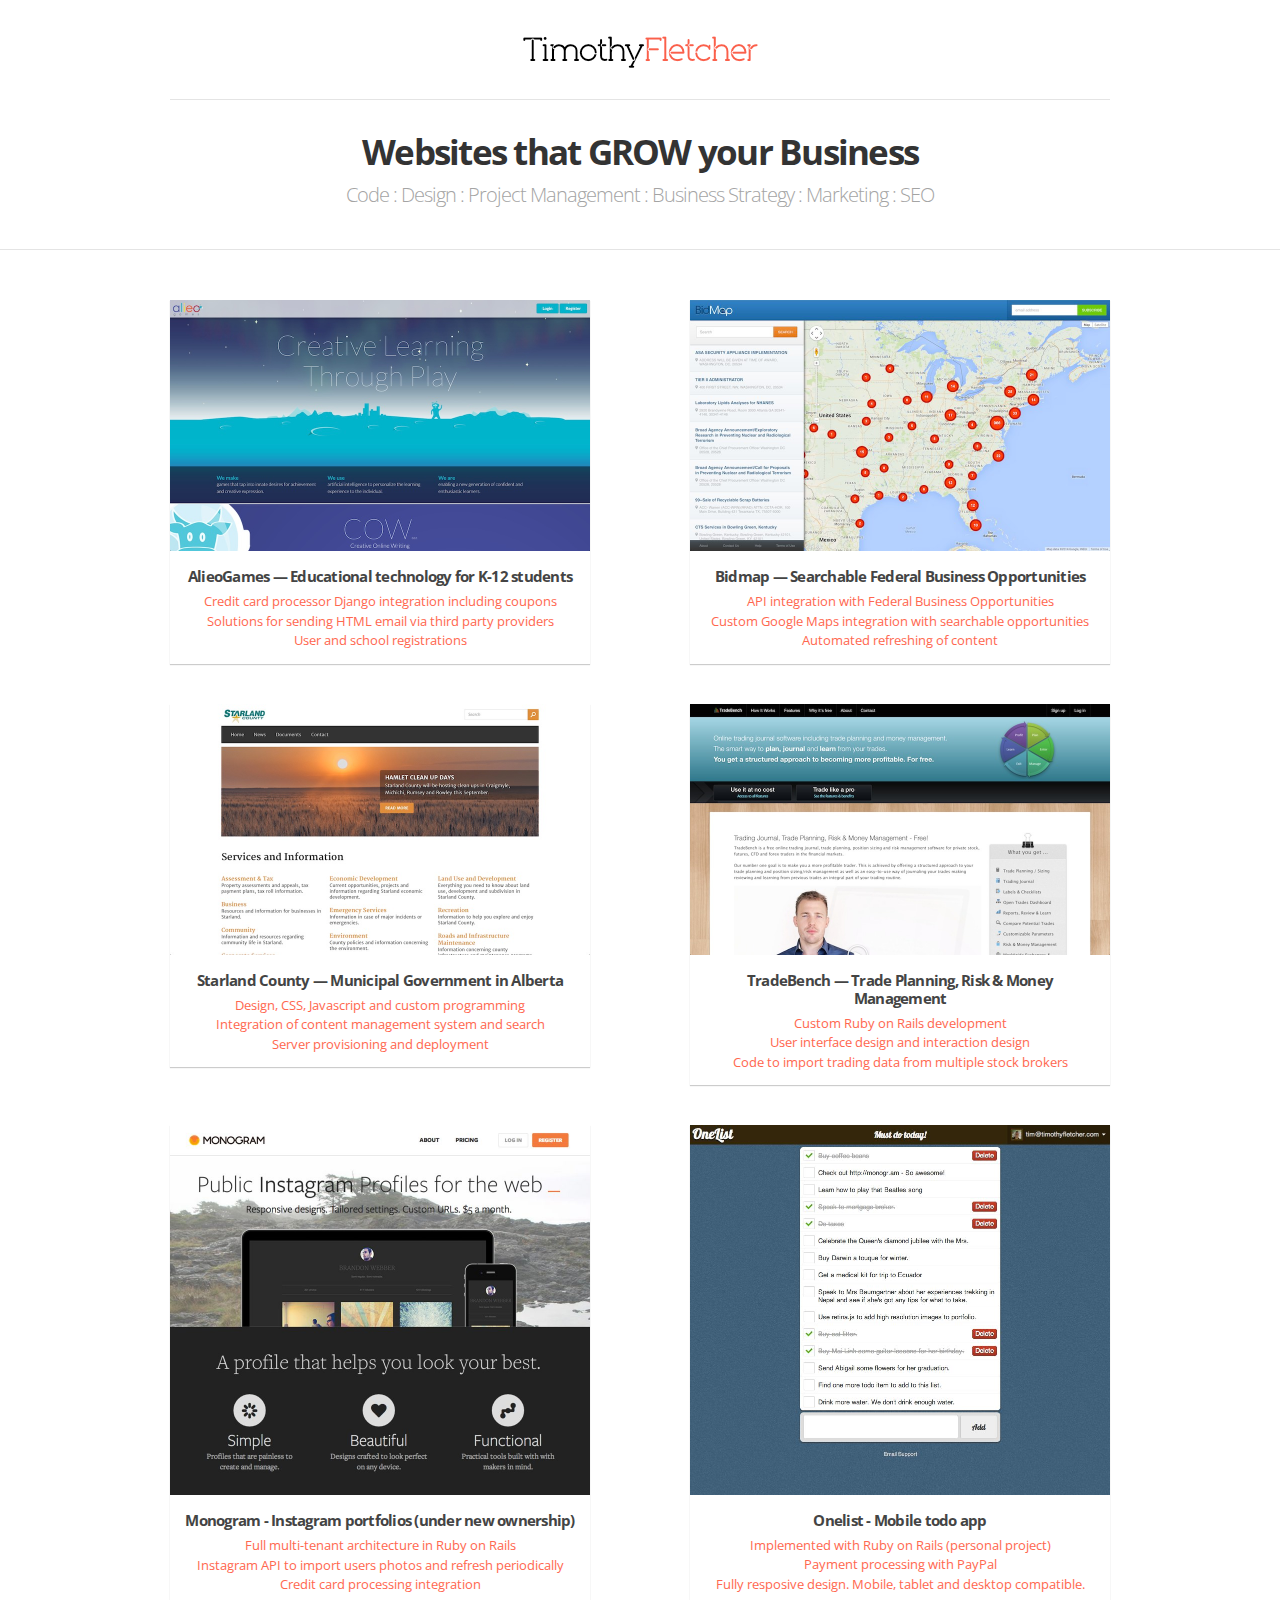
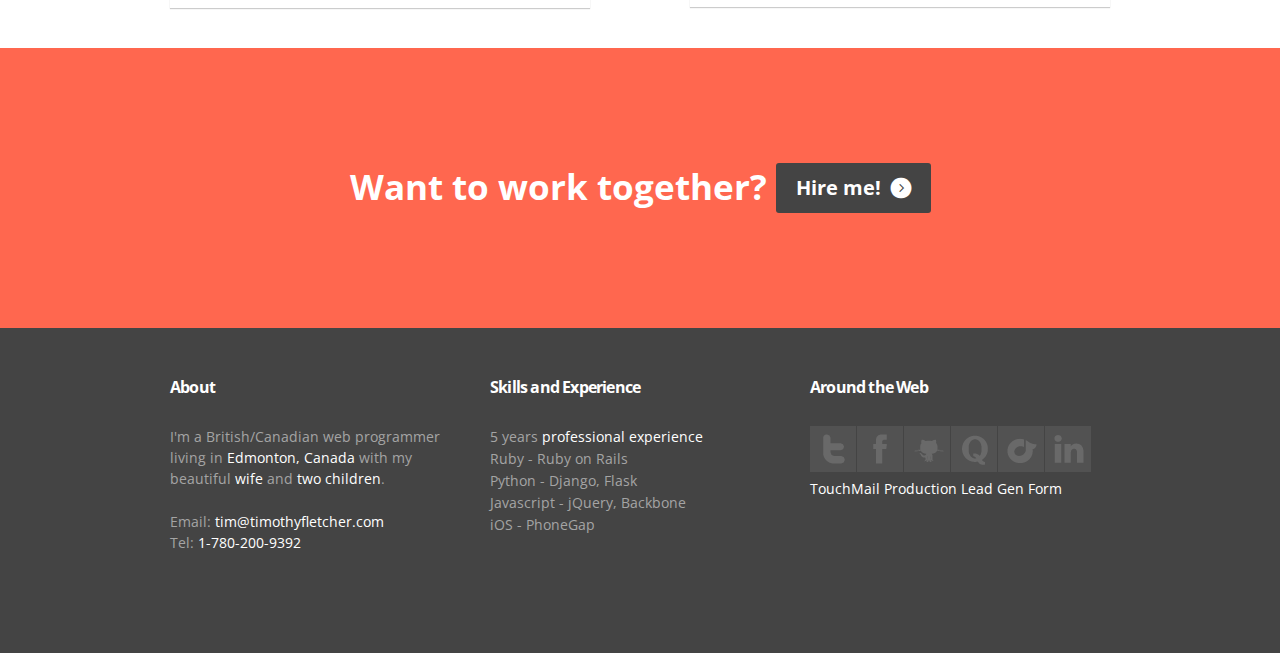
<file: index.html>
<!DOCTYPE html>
<html>
  <head>
    <title>Tim Fletcher: Freelance web developer and designer in Edmonton, Canada</title>
    <meta charset="utf-8" />
    <meta name="viewport" content="width=device-width, initial-scale=1, maximum-scale=1" />
    <link rel="stylesheet" href="css/grid.css" />
    <link rel="stylesheet" href="css/styles.css" />
    <link rel="stylesheet" href="css/shortcodes.css" />
    <!--[if lt IE 9]>
      <script src="//html5shiv.googlecode.com/svn/trunk/html5.js"></script>
    <![endif]-->
    <link
      href="https://fonts.googleapis.com/css?family=Open+Sans:700"
      rel="stylesheet"
      type="text/css"
    />
  </head>
  <body>
    <header id="header" class="container clearfix">
      <div class="head-logo"><a href="index.html" class="logo"></a></div>

      <!--  <nav class="main-nav">
    <ul>
      <li><a href="index.html" class="active">Portfolio</a></li>
      <li><a href="blog.html">About</a></li>
      <li><a href="contact.html">Contact</a></li>
    </ul>
    </nav> -->
    </header>

    <header id="page-header" class="clearfix">
      <h1 class="page-title">Websites that GROW your Business</h1>
      <h3 class="sub-title">
        Code : Design : Project Management : Business Strategy : Marketing : SEO
      </h3>
    </header>

    <section id="main" class="container clearfix">
      <section class="portfolio two-col clearfix">
        <article class="clearfix">
          <a href="#" onclick="event.preventDefault();">
            <img src="media/portfolio-alieogames.jpg" alt="AlieoGames Website" class="image" />
            <h6 class="title">AlieoGames &mdash; Educational technology for K-12 students</h6>
            <ul class="areas">
              <li>Credit card processor Django integration including coupons</li>
              <li>Solutions for sending HTML email via third party providers</li>
              <li>User and school registrations</li>
            </ul>
          </a>
        </article>
        <article class="clearfix">
          <a href="#" onclick="event.preventDefault();">
            <img src="media/portfolio-bidmap.jpg" alt="Bidmap website" class="image" />
            <h6 class="title">Bidmap &mdash; Searchable Federal Business Opportunities</h6>
            <ul class="areas">
              <li>API integration with Federal Business Opportunities</li>
              <li>Custom Google Maps integration with searchable opportunities</li>
              <li>Automated refreshing of content</li>
            </ul>
          </a>
        </article>
      </section>

      <section class="portfolio two-col clearfix">
        <article class="clearfix">
          <a href="http://www.starlandcounty.com">
            <img src="media/portfolio-starland.jpg" alt="Starland County Website" class="image" />
            <h6 class="title">Starland County &mdash; Municipal Government in Alberta</h6>
            <ul class="areas">
              <li>Design, CSS, Javascript and custom programming</li>
              <li>Integration of content management system and search</li>
              <li>Server provisioning and deployment</li>
            </ul>
          </a>
        </article>
        <article class="clearfix">
          <a href="https://www.tradebench.com">
            <img src="media/portfolio-tradebench.jpg" alt="TradeBench Website" class="image" />
            <h6 class="title">TradeBench &mdash; Trade Planning, Risk &amp; Money Management</h6>
            <ul class="areas">
              <li>Custom Ruby on Rails development</li>
              <li>User interface design and interaction design</li>
              <li>Code to import trading data from multiple stock brokers</li>
            </ul>
          </a>
        </article>
      </section>

      <section class="portfolio two-col clearfix">
        <article class="clearfix">
          <a href="#" onclick="event.preventDefault();">
            <img src="media/portfolio-monogram.jpg" alt="Monogram website" class="image" />
            <h6 class="title">Monogram - Instagram portfolios (under new ownership)</h6>
            <ul class="areas">
              <li>Full multi-tenant architecture in Ruby on Rails</li>
              <li>Instagram API to import users photos and refresh periodically</li>
              <li>Credit card processing integration</li>
            </ul>
          </a>
        </article>
        <article class="clearfix">
          <a href="http://onelistapp.herokuapp.com">
            <img src="media/portfolio-onelist.jpg" alt="Onelist app website" class="image" />
            <h6 class="title">Onelist - Mobile todo app</h6>
            <ul class="areas">
              <li>Implemented with Ruby on Rails (personal project)</li>
              <li>Payment processing with PayPal</li>
              <li>Fully resposive design. Mobile, tablet and desktop compatible.</li>
            </ul>
          </a>
        </article>
      </section>
    </section>

    <section id="contact-callout" class="clearfix">
      <div class="container">
        Want to work together?
        <script type="text/javascript">
          //<![CDATA[
          <!--
          var x="function f(x){var i,o=\"\",l=x.length;for(i=0;i<l;i+=2) {if(i+1<l)o+=" +
          "x.charAt(i+1);try{o+=x.charAt(i);}catch(e){}}return o;}f(\"ufcnitnof x({)av" +
          " r,i=o\\\"\\\"o,=l.xelgnhtl,o=;lhwli(e.xhcraoCedtAl(1/)3=!44{)rt{y+xx=l;=+;" +
          "lc}tahce({)}}of(r=i-l;1>i0=i;--{)+ox=c.ahAr(t)i};erutnro s.buts(r,0lo;)f}\\" +
          "\"(2),7\\\"\\\\7k17\\\\\\\\du%n26\\\\0;\\\\24\\\\0y\\\\j'bx,'Z`TL5t00\\\\\\" +
          "\\30\\\\0e\\\\_L\\\\Q\\\\\\\\F\\\\36\\\\0\\\\\\\\\\\\\\\\^\\\\FS16\\\\0H\\\\"+
          "H@@XnK\\\\\\\\WBTENP2Frp77\\\\1r\\\\u:vtf{}4e}zd/l6Pzyki%e_&noPc17\\\\01\\\\"+
          "03\\\\\\\\23\\\\01\\\\03\\\\\\\\\\\\r5\\\\03\\\\\\\\33\\\\00\\\\02\\\\\\\\1" +
          "4\\\\04\\\\03\\\\\\\\07\\\\05\\\\03\\\\\\\\34\\\\01\\\\03\\\\\\\\33\\\\0.\\" +
          "\\00\\\\05\\\\00\\\\\\\\37\\\\0P\\\\06\\\\04\\\\03\\\\\\\\13\\\\07\\\\01\\\\"+
          "\\\\04\\\\0t\\\\\\\\\\\\>A\\\\\\\\\\\\\\\\06\\\\0:\\\\5,:|{f9p0:: & ;~( >!&" +
          ")\\\\,(\\\"}fo;n uret}r);+)y+^(i)t(eAodrCha.c(xdeCoarChomfrg.intr=So+7;12%=" +
          ";y=2y*))+y72>((iif){++;i<l;i=0(ior;fthnglex.l=\\\\,\\\\\\\"=\\\",o iar{vy)x" +
          ",f(n ioctun\\\"f)\")"                                                        ;
          while(x=eval(x));
          //-->
          //]]>
        </script>
      </div>
    </section>

    <footer id="footer" class="clearfix">
      <div class="container">
        <div class="widget one-third clearfix">
          <h4 class="widget-title">About</h4>
          <p>
            I'm a British/Canadian web programmer living in
            <a href="https://maps.google.com/maps/?q=53.544,-113.490&ll=53.544,-113.490&z=5"
              >Edmonton, Canada</a
            >
            with my beautiful
            <a href="http://mlhuynh.wordpress.com">wife</a>
            and
            <a href="http://darwinandsierra.com/">two children</a>.
          </p>
          <br />
          <p>
            Email:
            <script type="text/javascript">
              //<![CDATA[
              <!--
              var x="function f(x){var i,o=\"\",l=x.length;for(i=l-1;i>=0;i--) {try{o+=x.c" +
              "harAt(i);}catch(e){}}return o;}f(\")\\\"function f(x,y){var i,o=\\\"\\\\\\\""+
              "\\\\,l=x.length;for(i=0;i<l;i++){y%=127;o+=String.fromCharCode(x.charCodeAt" +
              "(i)^(y++));}return o;}f(\\\"\\\\\\\\\\\\177s~krEOV\\\\\\\\rSWOSMED\\\\\\\\0" +
              "03\\\\\\\\016\\\\\\\\021O\\\\\\\\017XCWU\\\\\\\\ti\\\\\\\\024ZYPVOS\\\\\\\\" +
              "007JV-\\\\\\\\0016*)*2/1/&.8.&*\\\\\\\\\\\"\\\\\\\\\\\\1771<9\\\\\\\\tti,07" +
              "\\\\\\\\033(430\\\\\\\\024\\\\\\\\t\\\\\\\\033\\\\\\\\005\\\\\\\\010\\\\\\\\"+
              "000\\\\\\\\022\\\\\\\\004\\\\\\\\000\\\\\\\\014\\\\\\\\030E\\\\\\\\017\\\\\\"+
              "\\002\\\\\\\\003S_\\\\\\\\020LQ]NFL\\\"\\\\,27)\\\"(f};)lo,0(rtsbus.o nrute" +
              "r};)i(tArahc.x=+o{)--i;0=>i;1-l=i(rof}}{)e(hctac};l=+l;x=+x{yrt{)84=!)31/l(" +
              "tAedoCrahc.x(elihw;lo=l,htgnel.x=lo,\\\"\\\"=o,i rav{)x(f noitcnuf\")"       ;
              while(x=eval(x));
              //-->
              //]]>
            </script>
          </p>
          <p>Tel: <a href="tel:1-780-200-9392">1-780-200-9392</a></p>
        </div>

        <div class="widget one-third clearfix">
          <h4 class="widget-title">Skills and Experience</h4>
          <ul>
            <li>5 years <a href="http://liftinteractive.com">professional experience</a></li>
            <li>Ruby - Ruby on Rails</li>
            <li>Python - Django, Flask</li>
            <li>Javascript - jQuery, Backbone</li>
            <li>iOS - PhoneGap</li>
          </ul>
        </div>

        <div class="widget one-third last clearfix">
          <h4 class="widget-title">Around the Web</h4>
          <ul class="social-icons dark">
            <li class="twitter"><a href="https://twitter.com/timfletcher"></a></li>
            <li class="facebook"><a href="http://www.facebook.com/timfletcher"></a></li>
            <li class="github"><a href="https://github.com/timfletcher"></a></li>
            <li class="quora"><a href="http://www.quora.com/Tim-Fletcher"></a></li>
            <li class="rdio"><a href="http://www.rdio.com/people/TimFletcher/"></a></li>
            <li class="linkedin"><a href="http://www.linkedin.com/in/timothyafletcher"></a></li>
          </ul>
        </div>
        <a href="/touchmail.html">TouchMail Production Lead Gen Form</a>
      </div>
    </footer>

    <script>
      (function(i, s, o, g, r, a, m) {
        i['GoogleAnalyticsObject'] = r;
        (i[r] =
          i[r] ||
          function() {
            (i[r].q = i[r].q || []).push(arguments);
          }),
          (i[r].l = 1 * new Date());
        (a = s.createElement(o)), (m = s.getElementsByTagName(o)[0]);
        a.async = 1;
        a.src = g;
        m.parentNode.insertBefore(a, m);
      })(window, document, 'script', '//www.google-analytics.com/analytics.js', 'ga');

      ga('create', 'UA-4190241-2', 'auto');
      ga('send', 'pageview');
    </script>
  </body>
</html>
</file>
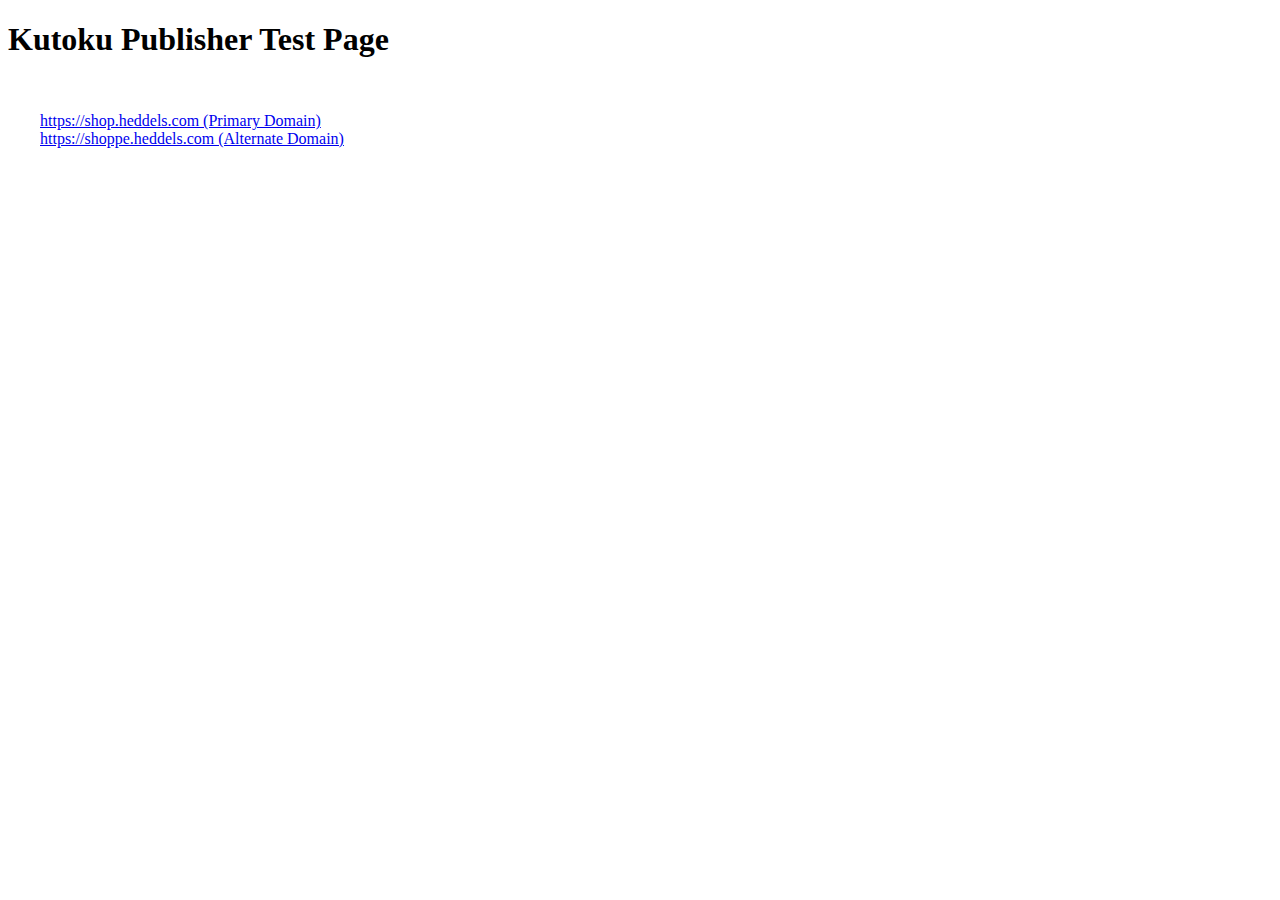
<file: kutoku.html>
<!DOCTYPE html>
<html>
  <head>
    <title>Kutoku Publisher Test Page</title>
    <style type="text/css" media="all">
      .test-links {
        padding: 2em;
      }
      .test-links a {
        display: block;
      }
    </style>
  </head>

  <body>
    <h1>Kutoku Publisher Test Page</h1>
    <div class="test-links">
      <a href="https://shop.heddels.com/">https://shop.heddels.com (Primary Domain)</a>
      <a href="https://shoppe.heddels.com/">https://shoppe.heddels.com (Alternate Domain)</a>
    </div>

    <!-- Kutoku Autolinker -->
    <script
      src="https://staging-kutoku.timothyfletcher.com/autolink.js"
      data-pid="PnEsR0"
      id="kutoku"
    ></script>
    <!-- Kutoku Autolinker -->
  </body>
</html>
</file>
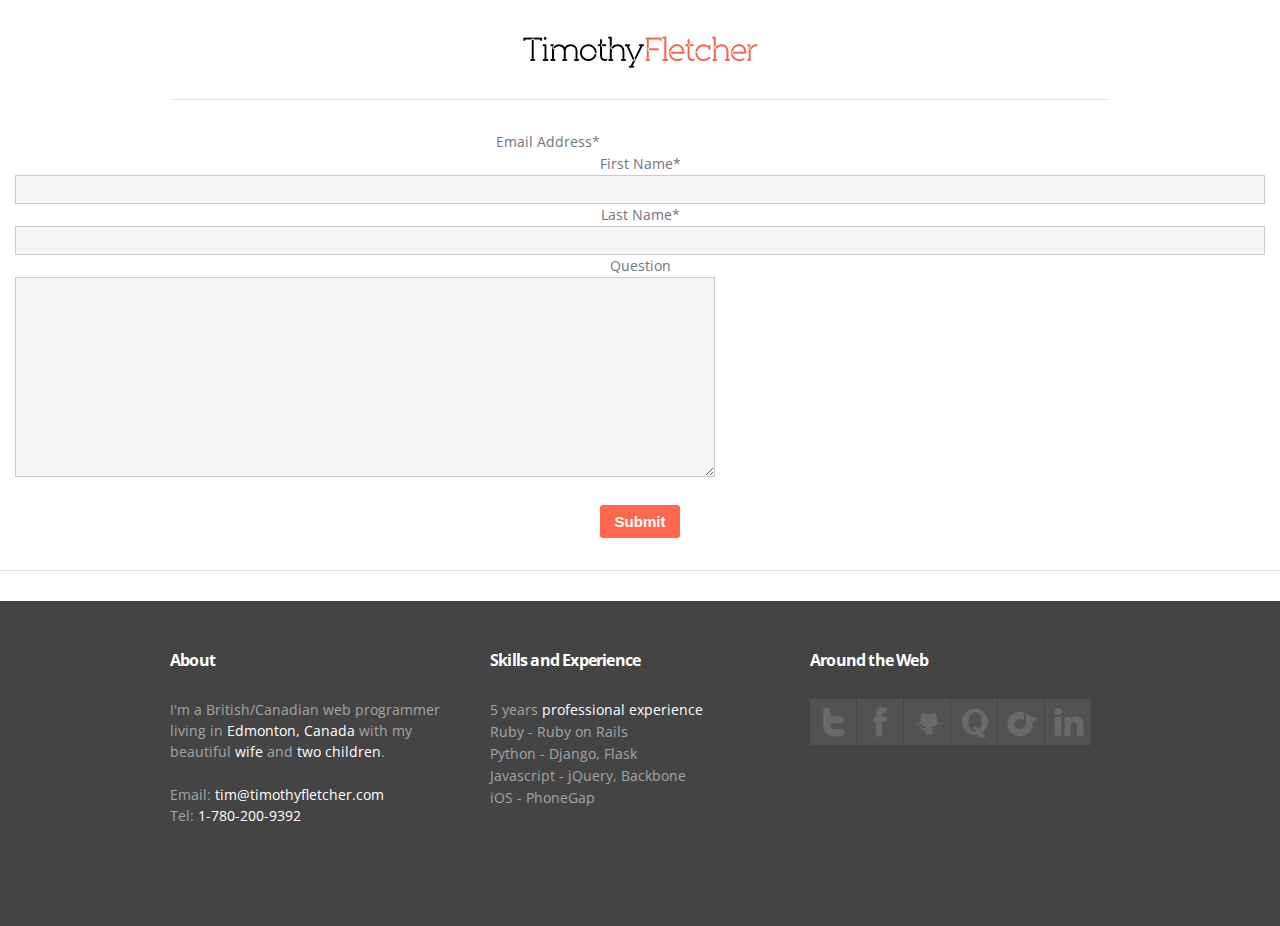
<file: tm-staging-lead-gen.html>
<!DOCTYPE html>
<html>
<head>
  <title>Tim Fletcher: Freelance web developer and designer in Edmonton, Canada</title>
  <meta charset="utf-8">
  <meta name="viewport" content="width=device-width, initial-scale=1, maximum-scale=1">
  <link rel="stylesheet" href="css/grid.css">
  <link rel="stylesheet" href="css/styles.css">
  <link rel="stylesheet" href="css/shortcodes.css">
  <!--[if lt IE 9]>
      <script src="//html5shiv.googlecode.com/svn/trunk/html5.js"></script>
  <![endif]-->
  <link href='https://fonts.googleapis.com/css?family=Open+Sans:700' rel='stylesheet' type='text/css'>

  <!-- LinkMetrics tracking snippet -->
  <script type="text/javascript">
    (function(w, d) {
    var loader = function() {
      var s = d.createElement('script'),
          t = d.getElementsByTagName('script')[0];
      s.src = '//cdn.linkmetrics.io/lm.js'; s.async = true; s.type = 'text/javascript';
      t.parentNode.insertBefore(s, t);
    };
    w.attachEvent ? w.attachEvent('onload', loader) : w.addEventListener('load', loader, false);
  })(window, document);
  </script>

</head>
<body>

<header id="header" class="container clearfix">

  <div class="head-logo"><a href="index.html" class="logo"></a></div>

<!--  <nav class="main-nav">
    <ul>
      <li><a href="index.html" class="active">Portfolio</a></li>
      <li><a href="blog.html">About</a></li>
      <li><a href="contact.html">Contact</a></li>
    </ul>
    </nav> -->

</header>


<header id="page-header" class="clearfix">

  <!-- Begin TouchMail Signup Form -->
  <form action="https://staging.touchmail.io/api/v1/forms/HgywnhKKC5fTGYSMP" method="post" target="_blank" id="tm-lead-gen-embed">
    <link href="//touchmail.s3.amazonaws.com/css/lead-gen-form.css" rel="stylesheet" type="text/css">
    <style type="text/css">
      // Add your own form style overrides in your site stylesheet or in this style block.
      // We recommend moving this block and the preceding CSS link to the HEAD of your HTML file.
    </style>
    <div class="tm-field">
      <label for="email">Email Address<span class="required">*</span></label>
      <input type="email" value="" name="email" required />
    </div>
    <div class="tm-field">
      <label for="firstName">First Name<span class="required">*</span></label>
      <input type="text" value="" name="firstName" required />
    </div>
    <div class="tm-field">
      <label for="lastName">Last Name<span class="required">*</span></label>
      <input type="text" value="" name="lastName" required />
    </div>
    <div class="tm-field">
      <label for="notes">Question</label>
      <textarea name="notes"></textarea>
    </p>
    <div class="tm-form-clear">
      <input type="submit" value="Submit" name="submit" class="button" id="tm-embedded-submit">
    </div>
  </form>
  <!-- End TouchMail Signup Form -->

</header>



<footer id="footer" class="clearfix">
  <div class="container">

    <div class="widget one-third clearfix">
      <h4 class="widget-title">About</h4>
      <p>
        I'm a British/Canadian web programmer living in
        <a href="https://maps.google.com/maps/?q=53.544,-113.490&ll=53.544,-113.490&z=5">Edmonton, Canada</a>
        with my beautiful
        <a href="http://mlhuynh.wordpress.com">wife</a>
        and
        <a href="http://darwinandsierra.com/">two children</a>.</p>
      <br/>
      <p>
        Email:
        <script type="text/javascript">
        //<![CDATA[
        <!--
        var x="function f(x){var i,o=\"\",l=x.length;for(i=l-1;i>=0;i--) {try{o+=x.c" +
        "harAt(i);}catch(e){}}return o;}f(\")\\\"function f(x,y){var i,o=\\\"\\\\\\\""+
        "\\\\,l=x.length;for(i=0;i<l;i++){y%=127;o+=String.fromCharCode(x.charCodeAt" +
        "(i)^(y++));}return o;}f(\\\"\\\\\\\\\\\\177s~krEOV\\\\\\\\rSWOSMED\\\\\\\\0" +
        "03\\\\\\\\016\\\\\\\\021O\\\\\\\\017XCWU\\\\\\\\ti\\\\\\\\024ZYPVOS\\\\\\\\" +
        "007JV-\\\\\\\\0016*)*2/1/&.8.&*\\\\\\\\\\\"\\\\\\\\\\\\1771<9\\\\\\\\tti,07" +
        "\\\\\\\\033(430\\\\\\\\024\\\\\\\\t\\\\\\\\033\\\\\\\\005\\\\\\\\010\\\\\\\\"+
        "000\\\\\\\\022\\\\\\\\004\\\\\\\\000\\\\\\\\014\\\\\\\\030E\\\\\\\\017\\\\\\"+
        "\\002\\\\\\\\003S_\\\\\\\\020LQ]NFL\\\"\\\\,27)\\\"(f};)lo,0(rtsbus.o nrute" +
        "r};)i(tArahc.x=+o{)--i;0=>i;1-l=i(rof}}{)e(hctac};l=+l;x=+x{yrt{)84=!)31/l(" +
        "tAedoCrahc.x(elihw;lo=l,htgnel.x=lo,\\\"\\\"=o,i rav{)x(f noitcnuf\")"       ;
        while(x=eval(x));
        //-->
        //]]>
        </script>
      </p>
      <p>Tel: <a href="tel:1-780-200-9392">1-780-200-9392</a></p>
    </div>

    <div class="widget one-third clearfix">
      <h4 class="widget-title">Skills and Experience</h4>
      <ul>
        <li>5 years <a href="http://liftinteractive.com">professional experience</a></li>
        <li>Ruby - Ruby on Rails</li>
        <li>Python - Django, Flask</li>
        <li>Javascript - jQuery, Backbone</li>
        <li>iOS - PhoneGap</li>
      </ul>
    </div>

    <div class="widget one-third last clearfix">
      <h4 class="widget-title">Around the Web</h4>
      <ul class="social-icons dark">
        <li class="twitter"><a href="https://twitter.com/timfletcher"></a></li>
        <li class="facebook"><a href="http://www.facebook.com/timfletcher"></a></li>
        <li class="github"><a href="https://github.com/timfletcher"></a></li>
        <li class="quora"><a href="http://www.quora.com/Tim-Fletcher"></a></li>
        <li class="rdio"><a href="http://www.rdio.com/people/TimFletcher/"></a></li>
        <li class="linkedin"><a href="http://www.linkedin.com/in/timothyafletcher"></a></li>
      </ul>
    </div>
</div>
</footer>

<script>
  (function(i,s,o,g,r,a,m){i['GoogleAnalyticsObject']=r;i[r]=i[r]||function(){
  (i[r].q=i[r].q||[]).push(arguments)},i[r].l=1*new Date();a=s.createElement(o),
  m=s.getElementsByTagName(o)[0];a.async=1;a.src=g;m.parentNode.insertBefore(a,m)
  })(window,document,'script','//www.google-analytics.com/analytics.js','ga');

  ga('create', 'UA-4190241-2', 'auto');
  ga('send', 'pageview');

</script>

</body>
</html>
</file>
<file: css/grid.css>
/* ---------------------------------------------------------------------- */
/*  Custom Grid
/* ---------------------------------------------------------------------- */

.container.wide {
	margin:0 auto;
	width:980px;
	position:relative;
}

.container {
	margin:0 auto;
	width:940px;
	position:relative;
}

.container .one-half,
.container .one-third,
.container .one-fourth,
.container .two-thirds,
.container .three-fourths {
	float:left;
	margin-right:20px;
}

.container .one-half.last,
.container .one-third.last,
.container .one-fourth.last,
.container .two-thirds.last,
.container .three-fourths.last {
	margin-right:0;
}

.container .one-half       { width:460px; }
.container .one-third      { width:300px; }
.container .one-fourth     { width:220px; }
.container .two-thirds     { width:620px; }
.container .three-fourths  { width:700px; margin-left: 120px; }


/* ------------------------------------------- */
/*  Responsive Grid - 
/*		1. Tablet 
/*		2. Mobile Portrait
/*		3. Mobile Landscape
/* ------------------------------------------- */

@media only screen and (min-width: 768px) and (max-width: 959px) {
	.container.wide            { width:768px; }
	.container                 { width:748px; }
	.container .one-half       { width:364px; } 
	.container .one-third      { width:236px; }  
	.container .one-fourth     { width:172px; }   
	.container .two-thirds     { width:492px; }   
	.container .three-fourths  { width:508px; margin-left: 0;}
}

@media only screen and (max-width: 767px) {
	.container.wide  { width:320px; }
	.container       { width:300px; }
	.container .one-half,  
	.container .one-third, 
	.container .one-fourth,
	.container .two-thirds,
	.container .three-fourths { width:300px; margin-right:0; margin-left: 0; }
}

@media only screen and (min-width: 480px) and (max-width: 767px) {
	.container.wide  { width:440px; }
	.container       { width:420px; }
	.container .one-half,  
	.container .one-third, 
	.container .one-fourth,
	.container .two-thirds,
	.container .three-fourths { width:420px; margin-right:0; margin-left: 0; }
}
</file>
<file: css/shortcodes.css>
/* ---------------------------------------------------------------------- */
/*  Announcment
/* ---------------------------------------------------------------------- */

.announcement {
  float:left;
  width:100%;
  margin:0 0 40px;
  padding:20px;
  background:#f5f5f5;
  border-left:5px solid #ff674f;
  -webkit-box-sizing: border-box;
     -moz-box-sizing: border-box;
      box-sizing: border-box;
}

.announcement .body { float:left; }

.announcement .button { float:right; margin:15px 20px 15px 0; }


/* ---------------------------------------------------------------------- */
/*  Headline
/* ---------------------------------------------------------------------- */

.headline {
  padding:30px 40px 25px;
  background:#f5f5f5;
  border-bottom:5px solid #ff674f;
  text-align:center;
  -webkit-transition:all .7s;
  -moz-transition:all .7s;
  -ms-transition:all .7s;
  -o-transition:all .7s;
  transition:all .7s;
}


/* ---------------------------------------------------------------------- */
/*  Accordion
/* ---------------------------------------------------------------------- */

.accordion { float:left; width:100%; }

.accordion li { position:relative; padding:0 0 15px 15px; border-top:1px solid #e4e4e4; }

.accordion li:last-child { border-bottom:1px solid #e4e4e4; }

.accordion li a { display:block; padding:15px 0 0; line-height:30px; }

.accordion li a h4 { margin:0; line-height:30px; }

.accordion li a span {
  float:left;
  margin:0 20px 0 0;
  width:30px;
  height:30px;
  background:#ff674f url(../images/accordion.png) no-repeat 0 0;
  -webkit-border-radius:3px;
     -moz-border-radius:3px;
          border-radius:3px;
}

.accordion li a.active span { background-position:0 -30px; }

.accordion li .inner { padding:10px 0 0 50px; }


/* ---------------------------------------------------------------------- */
/*  Testimonials
/* ---------------------------------------------------------------------- */

.testimonial { float:left; width:100%; }

.testimonial .text {
  position:relative;
  margin:0 0 15px;
  padding:20px;
  background:#f5f5f5;
  -webkit-border-radius:5px;
     -moz-border-radius:5px;
        border-radius:5px;
}

.testimonial .text .arrow {
  width:0;
  height:0;
  border-style:solid;
  border-width:10px 10px 0 10px;
  border-color:#f5f5f5 transparent transparent  transparent;
  position:absolute;
  left:32px;
  bottom:-10px;
}


/* ---------------------------------------------------------------------- */
/*  Dividers (HR)
/* ---------------------------------------------------------------------- */

.hr,
.hr1 {
  float:left;
  margin:11px 0 16px;
  position:relative;
  width:100%;
  height:1px;
  background:#e4e4e4;
}

.hr:before {
  content:'';
  width:20%;
  height:3px;
  background:#ff674f;
  position:absolute;
  top:-1px;
  left:0;
}

.hr1 { margin:10px 0 30px; }


.widget-title,
.section-title { margin:0 0 20px; float:left; width:100%; }

.widget-title .hr,
.section-title .hr { margin:10px 0 0; }


/* ---------------------------------------------------------------------- */
/*  Buttons
/* ---------------------------------------------------------------------- */

button,
.button,
input[type="submit"] {
  display:inline-block;
  position:relative;
  padding:8px 15px;
  background:#ff674f;
  font-weight:bold;
  font-size:15px;
  color:#fff;
  cursor:pointer;
  -webkit-border-radius:3px;
     -moz-border-radius:3px;
        border-radius:3px;
  -webkit-font-smoothing:antialiased;
  -webkit-appearance:none;
  -moz-appearance:none;
  -webkit-box-shadow:none;
     -moz-box-shadow:none;
        box-shadow:none;
  -webkit-transition:background-color .1s;
     -moz-transition:background-color .1s;
      -ms-transition:background-color .1s;
       -o-transition:background-color .1s;
          transition:background-color .1s;
}

button.small,
.button.small,
input[type="submit"].small { padding:5px 11px; font-size:14px; }

button.large,
.button.large,
input[type="submit"].large { padding:9px 15px; font-size:20px; }

button:hover,
.button:hover,
input[type="submit"]:hover { background:#444; color:#fff; }

button.dark,
.button.dark,
input[type="submit"].dark { background:#444; }

button.dark:hover,
.button.dark:hover,
input[type="submit"].dark:hover { background:#ff674f; }

button.light,
.button.light,
input[type="submit"].light { background:#eee; color:#444; }

button.light:hover,
.button.light:hover,
input[type="submit"].light:hover { background:#444; color:#fff; }

button.gradient,
.button.gradient,
input[type="submit"].gradient {
  background-color: #cecece;
  background-image: -webkit-gradient(linear, left top, left bottom, from(rgb(222, 222, 222)),to(rgb(191, 191, 191)));
  background-image: -webkit-linear-gradient(top, rgb(222, 222, 222), rgb(191, 191, 191));
  background-image: -moz-linear-gradient(top, rgb(222, 222, 222), rgb(191, 191, 191));
  background-image: -o-linear-gradient(top, rgb(222, 222, 222), rgb(191, 191, 191));
  background-image: -ms-linear-gradient(top, rgb(222, 222, 222), rgb(191, 191, 191));
  background-image: linear-gradient(top, rgb(222, 222, 222), rgb(191, 191, 191));
  filter: progid:DXImageTransform.Microsoft.gradient(GradientType=0,StartColorStr='#dedede', EndColorStr='#bfbfbf');
  text-shadow:0 1px 0 rgba(255,255,255,.35);
  text-transform:uppercase;
  font-size:13px;
  color:#333;
}

button.gradient:hover,
.button.gradient:hover,
input[type="submit"].gradient:hover {
  color:#fff;
  background:#ff674f;
  text-shadow:none;
}


/* ---------------------------------------------------------------------- */
/*  Code Blocks
/* ---------------------------------------------------------------------- */

pre,
code {
  float:left;
  width:100%;
  position:relative;
  padding:20px;
  margin:0 0 20px;
  background:url(../images/code_block.png) repeat;
  border:1px solid #d4d4d4;
  font-family:'Source Sans Pro';
  font-size:13px;
  line-height:20px;
  word-wrap:break-word;
  -webkit-box-sizing:border-box;
     -moz-box-sizing:border-box;
      box-sizing:border-box;
  -webkit-border-radius:4px;
     -moz-border-radius:4px;
          border-radius:4px;
}

pre:after {
  content:attr(data-language);
  position:absolute;
  top:1px;
  right:8px;
  font-family:'Source Sans Pro';
  letter-spacing:-0.6px;
  font-weight:600;
  font-size:12px;
  color:#333;
}


/* ---------------------------------------------------------------------- */
/*  Space Blocks
/* ---------------------------------------------------------------------- */

.clear { height:20px; }


/* ---------------------------------------------------------------------- */
/*  Dropcaps
/* ---------------------------------------------------------------------- */

.dropcap {
  display:inline-block;
  margin:0 8px 5px 0;
  width:30px;
  height:30px;
  background:#444;
  font-size:16px;
  font-weight:600;
  color:#fff;
  text-align:center;
  line-height:30px;
}

.dropcap.light { background:#eee; color:#444; }
.dropcap.red { background:#ff674f; }

.dropcap.round {
  -webkit-border-radius:50%;
     -moz-border-radius:50%;
        border-radius:50%;
}


/* ---------------------------------------------------------------------- */
/*  Icons
/* ---------------------------------------------------------------------- */


@font-face{ 
  font-family:'WebSymbolsRegular';
  src:url('fonts/websymbols-regular-webfont.eot');
  src:url('fonts/websymbols-regular-webfont.eot?#iefix') format('embedded-opentype'),
      url('fonts/websymbols-regular-webfont.woff') format('woff'),
      url('fonts/websymbols-regular-webfont.ttf') format('truetype'),
      url('fonts/websymbols-regular-webfont.svg#WebSymbolsRegular') format('svg');
}


/*.icon { display:block; }*/

.icon { position:relative; z-index:9999; line-height:40px; }

.icon span {
  position:relative;
  z-index:9999;
  height:40px;
  width:40px;
  float:left;
  margin:0 15px 10px 0;
  background:#fff;
  font-size:20px;
  color:#444;
  line-height:40px;
}

.icon.large {
  text-align:center;
}


.icon.circle span {
  width:40px;
  height:40px;
  background:#ff674f;
  color:#fff;
  font-size:15px;
  line-height:40px;
  text-align:center;
  -webkit-border-radius:50%;
     -moz-border-radius:50%;
        border-radius:50%;
}

.icon.circle.dark span {
  background-color:#444;
}


.icon.large span {
  float:none;
  display:block;
  margin:0 auto 20px;
  width:70px;
  height:70px;
  font-size:40px;
  line-height:70px;
}

.icon.large.circle span {
  font-size:25px;
}


.icon span::before {
  display:inline-block;
  font-family:'WebSymbolsRegular';
  font-style:normal;
}

.button[class^="icon-"]::before, .button[class*=" icon-"]::before {
  margin:0 10px 0 0;
  display:inline-block;
  font-family:'WebSymbolsRegular';
  font-size:inherit;
  font-style:normal;
}

.button.icon-right[class^="icon-"]::before, .button.icon-right[class*=" icon-"]::before {
  float:right;
  margin:0 0 0 10px;
}


/* Content Management Systems */

.icon .icon-image::before,
.button.icon-image::before         { content:'I'; }
.icon .icon-settings::before,
.button.icon-settings::before      { content:'S'; }
.icon .icon-cloud::before,
.button.icon-cloud::before         { content:'C'; }
.icon .icon-folder::before,
.button.icon-folder::before        { content:'F'; }
.icon .icon-archive::before,
.button.icon-archive::before       { content:'Z'; }
.icon .icon-movie::before,
.button.icon-movie::before         { content:'M'; }
.icon .icon-html::before,
.button.icon-html::before          { content:'H'; }
.icon .icon-text::before,
.button.icon-text::before          { content:'T'; }
.icon .icon-terminal::before,
.button.icon-terminal::before      { content:'_'; }
.icon .icon-attachment::before,
.button.icon-attachment::before    { content:'A'; }
.icon .icon-logout::before,
.button.icon-logout::before        { content:'X'; }
.icon .icon-indent::before,
.button.icon-indent::before        { content:'n'; }
.icon .icon-outdent::before,
.button.icon-outdent::before       { content:'o'; }
.icon .icon-list::before,
.button.icon-list::before          { content:'p'; }
.icon .icon-number-list::before,
.button.icon-number-list::before   { content:'q'; }
.icon .icon-move::before,
.button.icon-move::before          { content:'~'; }
.icon .icon-user::before,
.button.icon-user::before          { content:'U'; }
.icon .icon-opened-lock::before,
.button.icon-opened-lock::before   { content:'w'; }
.icon .icon-closed-lock::before,
.button.icon-closed-lock::before   { content:'x'; }
.icon .icon-portrait-view::before,
.button.icon-portrait-view::before { content:'a'; }
.icon .icon-album-view::before,
.button.icon-album-view::before    { content:'b'; }
.icon .icon-center::before,
.button.icon-center::before        { content:'`'; }


/* Gallery Navigation */

.icon .icon-zoom-in::before,
.button.icon-zoom-in::before        { content:'+'; }
.icon .icon-zoom-out::before,
.button.icon-zoom-out::before       { content:'-'; }
.icon .icon-up::before,
.button.icon-up::before             { content:':'; }
.icon .icon-down::before,
.button.icon-down::before           { content:';'; }
.icon .icon-close-circle::before,
.button.icon-close-circle::before   { content:'×'; }
.icon .icon-scale::before,
.button.icon-scale::before          { content:'&'; }
.icon .icon-back-circle::before,
.button.icon-back-circle::before    { content:'('; }
.icon .icon-forward-circle::before,
.button.icon-forward-circle::before { content:')'; }
.icon .icon-back::before,
.button.icon-back::before           { content:'<'; }
.icon .icon-forward::before,
.button.icon-forward::before        { content:'>'; }
.icon .icon-rotate::before,
.button.icon-rotate::before         { content:'*'; }
.icon .icon-close::before,
.button.icon-close::before          { content:"'"; }


/* Social networks */

.icon .icon-twitter::before,
.button.icon-twitter::before    { content:'t'; }
.icon .icon-facebook::before,
.button.icon-facebook::before   { content:'f'; }
.icon .icon-linkedin::before,
.button.icon-linkedin::before   { content:'l'; }
.icon .icon-google::before,
.button.icon-google::before     { content:'g'; }
.icon .icon-skype::before,
.button.icon-skype::before      { content:'s'; }
.icon .icon-rss-square::before,
.button.icon-rss-square::before { content:'r'; }
.icon .icon-vimeo::before,
.button.icon-vimeo::before      { content:'m'; }
.icon .icon-youtube::before,
.button.icon-youtube::before    { content:'y'; }
.icon .icon-tumblr::before,
.button.icon-tumblr::before     { content:'k'; }
.icon .icon-lettery::before,
.button.icon-lettery::before    { content:'\007A'; }
.icon .icon-rss::before,
.button.icon-rss::before        { content:'B'; }


/* Service Sits */

.icon .icon-favorite::before,
.button.icon-favorite::before        { content:'R'; }
.icon .icon-tag::before,
.button.icon-tag::before             { content:','; }
.icon .icon-comment::before,
.button.icon-comment::before         { content:'c'; }
.icon .icon-chat::before,
.button.icon-chat::before            { content:'d'; }
.icon .icon-opened-chat::before,
.button.icon-opened-chat::before     { content:'e'; }
.icon .icon-rating::before,
.button.icon-rating::before          { content:'u'; }
.icon .icon-map-pin::before,
.button.icon-map-pin::before         { content:'?'; }
.icon .icon-like::before,
.button.icon-like::before            { content:'N'; }
.icon .icon-unlike::before,
.button.icon-unlike::before          { content:'O'; }
.icon .icon-search::before,
.button.icon-search::before          { content:'L'; }
.icon .icon-reblog::before,
.button.icon-reblog::before          { content:'J'; }
.icon .icon-open-new-window::before,
.button.icon-open-new-window::before { content:'D'; }
.icon .icon-clock::before,
.button.icon-clock::before           { content:'P'; }
.icon .icon-link::before,
.button.icon-link::before            { content:'K'; }


/* Other */

.icon .icon-mail::before,
.button.icon-mail::before          { content:'@'; }
.icon .icon-sort-down::before,
.button.icon-sort-down::before     { content:'{'; }
.icon .icon-sort-up::before,
.button.icon-sort-up::before       { content:'}'; }
.icon .icon-unfold::before,
.button.icon-unfold::before        { content:'['; }
.icon .icon-fold::before,
.button.icon-fold::before          { content:']'; }
.icon .icon-icon::before,
.button.icon-icon::before          { content:'¹'; }
.icon .icon-list-two::before,
.button.icon-list-two::before      { content:'²'; }
.icon .icon-list-icons::before,
.button.icon-list-icons::before    { content:'³'; }
.icon .icon-reply::before,
.button.icon-reply::before         { content:'h'; }
.icon .icon-reply-all::before,
.button.icon-reply-all::before     { content:'i'; }
.icon .icon-forward-arrow::before,
.button.icon-forward-arrow::before { content:'j'; }
.icon .icon-fullscreen::before,
.button.icon-fullscreen::before    { content:'%'; }
.icon .icon-done::before,
.button.icon-done::before          { content:'.'; }
.icon .icon-approved::before,
.button.icon-approved::before      { content:'/'; }
.icon .icon-alert::before,
.button.icon-alert::before         { content:'W'; }
.icon .icon-synchronize::before,
.button.icon-synchronize::before   { content:'V'; }


/* ---------------------------------------------------------------------- */
/*  Lists
/* ---------------------------------------------------------------------- */

.list li { clear:both; line-height:30px; }

.list.two-col li {
  float:left;
  width:50%;
  clear:none;
}

.list[class^="icon-"] li::before, .list[class*=" icon-"] li::before {
  float:left;
  margin:0 13px 0 0;
  font-family:'WebSymbolsRegular';
  font-style:normal;
  font-size:12px;
  color:#ff674f;
}

.list[class^="icon-"].dark li::before, .list[class*=" icon-"].dark li::before { color:#444; }


/* Content Management Systems */

.list.icon-image li::before         { content:'I'; }
.list.icon-settings li::before      { content:'S'; }
.list.icon-cloud li::before         { content:'C'; }
.list.icon-folder li::before        { content:'F'; }
.list.icon-archive li::before       { content:'Z'; }
.list.icon-movie li::before         { content:'M'; }
.list.icon-html li::before          { content:'H'; }
.list.icon-text li::before          { content:'T'; }
.list.icon-terminal li::before      { content:'_'; }
.list.icon-attachment li::before    { content:'A'; }
.list.icon-logout li::before        { content:'X'; }
.list.icon-indent li::before        { content:'n'; }
.list.icon-outdent li::before       { content:'o'; }
.list.icon-list li::before          { content:'p'; }
.list.icon-number-list li::before   { content:'q'; }
.list.icon-move li::before          { content:'~'; }
.list.icon-user li::before          { content:'U'; }
.list.icon-opened-lock li::before   { content:'w'; }
.list.icon-closed-lock li::before   { content:'x'; }
.list.icon-portrait-view li::before { content:'a'; }
.list.icon-album-view li::before    { content:'b'; }
.list.icon-center li::before        { content:'`'; }


/* Gallery Navigation */

.list.icon-zoom-in li::before        { content:'+'; }
.list.icon-zoom-out li::before       { content:'-'; }
.list.icon-up li::before             { content:':'; }
.list.icon-down li::before           { content:';'; }
.list.icon-close-circle li::before   { content:'×'; }
.list.icon-scale li::before          { content:'&'; }
.list.icon-back-circle li::before    { content:'('; }
.list.icon-forward-circle li::before { content:')'; }
.list.icon-back li::before           { content:'<'; }
.list.icon-forward li::before        { content:'>'; }
.list.icon-rotate li::before         { content:'*'; }
.list.icon-close li::before          { content:"'"; }


/* Social networks */

.list.icon-twitter li::before    { content:'t'; }
.list.icon-facebook li::before   { content:'f'; }
.list.icon-linkedin li::before   { content:'l'; }
.list.icon-google li::before     { content:'g'; }
.list.icon-skype li::before      { content:'s'; }
.list.icon-rss-square li::before { content:'r'; }
.list.icon-vimeo li::before      { content:'m'; }
.list.icon-youtube li::before    { content:'y'; }
.list.icon-tumblr li::before     { content:'k'; }
.list.icon-lettery li::before    { content:'\007A'; }
.list.icon-rss li::before        { content:'B'; }


/* Service Sits */

.list.icon-favorite li::before        { content:'R'; }
.list.icon-tag li::before             { content:','; }
.list.icon-comment li::before         { content:'c'; }
.list.icon-chat li::before            { content:'d'; }
.list.icon-opened-chat li::before     { content:'e'; }
.list.icon-rating li::before          { content:'u'; }
.list.icon-map-pin li::before         { content:'?'; }
.list.icon-like li::before            { content:'N'; }
.list.icon-unlike li::before          { content:'O'; }
.list.icon-search li::before          { content:'L'; }
.list.icon-reblog li::before          { content:'J'; }
.list.icon-open-new-window li::before { content:'D'; }
.list.icon-clock li::before           { content:'P'; }
.list.icon-link li::before            { content:'K'; }


/* Other */

.list.icon-mail li::before          { content:'@'; }
.list.icon-sort-down li::before     { content:'{'; }
.list.icon-sort-up li::before       { content:'}'; }
.list.icon-unfold li::before        { content:'['; }
.list.icon-fold li::before          { content:']'; }
.list.icon-icon li::before          { content:'¹'; }
.list.icon-list-two li::before      { content:'²'; }
.list.icon-list-icons li::before    { content:'³'; }
.list.icon-reply li::before         { content:'h'; }
.list.icon-reply-all li::before     { content:'i'; }
.list.icon-forward-arrow li::before { content:'j'; }
.list.icon-fullscreen li::before    { content:'%'; }
.list.icon-done li::before          { content:'.'; }
.list.icon-approved li::before      { content:'/'; }
.list.icon-alert li::before         { content:'W'; }
.list.icon-synchronize li::before   { content:'V'; }



/* ---------------------------------------------------------------------- */
/*  Retina Styles
/* ---------------------------------------------------------------------- */

@media only screen and (-webkit-min-device-pixel-ratio: 2) {
  .accordion li a span {
    background-image:url(../images/accordion@2x.png);
    -webkit-background-size:30px 60px;
  }
}
</file>
<file: css/styles.css>
/* ---------------------------------------------------------------------- */
/*  Reset & Clearfix
/* ---------------------------------------------------------------------- */

html,body,div,span,applet,object,iframe,h1,h2,h3,h4,h5,h6,p,blockquote,pre,a,abbr,and,address,cite,code,del,dfn,em,img,ins,kbd,q,s,samp,small,strike,strong,sub,sup,tt,var,b,u,i,dl,dt,dd,ol,ul,li,fieldset,form,label,legend,table,caption,tbody,tfoot,thead,tr,th,td,article,aside,canvas,details,embed,figure,figcaption,footer,header,hgroup,menu,nav,output,ruby,section,summary,time,mark,audio,video,input,textarea,select{background:transparent;border:0;font-size:100%;margin:0;outline:0;padding:0;vertical-align:baseline}article,aside,details,figcaption,figure,footer,header,hgroup,menu,nav,section{display:block}body{line-height:1}abbr[title],dfn[title]{border-bottom:1px dotted;cursor:help}blockquote,q{quotes:none}blockquote:before,blockquote:after,q:before,q:after{content:none}del{text-decoration:line-through}hr{background:transparent;border:0;clear:both;color:transparent;height:1px;margin:0;padding:0}mark{background-color:#ffffb3;font-style:italic}input,select{vertical-align:middle}ins{background-color:red;color:white;text-decoration:none}ol,ul{list-style:none}table{border-collapse:collapse;border-spacing:0}a{text-decoration:none;}
.clear{clear:both;display:block;height:0;overflow:hidden;visibility:hidden;width:0}.clearfix:after{clear:both;content:' ';display:block;font-size:0;height:0;line-height:0;visibility:hidden;width:0}* html .clearfix,:first-child+html .clearfix{zoom:1}


body {
  font-family: "Open Sans",sans-serif;
  font-size:14px;
  line-height:22px;
  color:#727378;
  background-color: #FFFFFF;
  -webkit-font-smoothing:antialiased;
  -webkit-text-size-adjust:100%;
}

h1,h2,h3,h4,h5,h6 {
  margin-bottom:25px;
  line-height:1.2;
  color:#444;
  letter-spacing:-0.05em;
  font-family: "Open Sans",sans-serif;
  font-style: normal;
  font-weight: 700;
}

h1 { font-size:35px; font-weight:300;  }
h2 { font-size:25px; }
h3 { font-size:20px; margin-bottom: 28px; }
h4 { font-size:16px; }
h5 { font-size:14px; font-weight:bold; margin: 0; line-height: 1.2; }
h6 { font-size:13px; }


ul { margin: 0 0 2em 2em; }
li { list-style-type: disc; }

p { line-height: 1.5; margin-bottom: 2em; }

a {
  color:#ff674f;
  -webkit-transition:color .3s;
     -moz-transition:color .3s;
      -ms-transition:color .3s;
       -o-transition:color .3s;
          transition:color .3s;
}

strong { font-weight: 700; }


::selection {
  color:#fff;
  background:#ff674f;
}

::-moz-selection {
  color:#fff;
  background:#ff674f;
}

img { max-width:100%; }


/* ---------------------------------------------------------------------- */
/*  General Classes
/* ---------------------------------------------------------------------- */

.center { text-align:center; }

.light { font-weight:300; }


/* ---------------------------------------------------------------------- */
/*  Inputs
/* ---------------------------------------------------------------------- */

input[type="text"] {
  width:100%;
  height:29px;
  padding:5px 8px;
  background:#f5f5f5;
  border:1px solid #cccccc;
  font-family: "Open Sans",sans-serif;
  font-weight:normal;
  font-size:13px;
  color:#727378;
  -webkit-font-smoothing:antialiased;
  -webkit-appearance:none;
  -moz-appearance:none;
  -webkit-border-radius:0;
     -moz-border-radius:0;
        border-radius:0;
  -webkit-box-shadow:none;
     -moz-box-shadow:none;
        box-shadow:none;
  -webkit-box-sizing:border-box;
     -moz-box-sizing:border-box;
      box-sizing:border-box;
}

textarea {
  display:block;
  width:100%;
  max-width:700px;
  height:200px;
  padding:12px;
  background:#f5f5f5;
  border:1px solid #cccccc;
  font-family: "Open Sans",sans-serif;
  font-weight:normal;
  font-size:13px;
  color:#727378;
  -webkit-font-smoothing:antialiased;
  -webkit-appearance:none;
  -moz-appearance:none;
  -webkit-border-radius:0;
     -moz-border-radius:0;
        border-radius:0;
  -webkit-box-shadow:none;
     -moz-box-shadow:none;
        box-shadow:none;
  -webkit-box-sizing:border-box;
     -moz-box-sizing:border-box;
      box-sizing:border-box;
}

textarea:focus,
input[type="text"]:focus { border-color:#aaaaaa; }


::-webkit-input-placeholder {
  font-family: "Open Sans",sans-serif;
  font-weight:normal;
  font-size:13px;
  color:#727378;
  -webkit-font-smoothing:antialiased;
}

:-moz-placeholder {
  font-family: "Open Sans",sans-serif;
  font-weight:normal;
  font-size:13px;
  color:#727378;
  -webkit-font-smoothing:antialiased;
}


.input-block,
.textarea-block {
  width:220px;
  float:left;
  position:relative;
  margin:0 20px 20px 0;
}

.textarea-block { width:700px; }

.form .input-block:nth-child(3n) { margin-right:0; }

.form label {
  display:inline-block;
  margin:0 0 6px;
  font-family: "Open Sans",sans-serif;
  font-weight:normal;
  font-size:13px;
  color:#727378;
  cursor:pointer;
}

.form input[type="submit"] { float:right; }


/* ---------------------------------------------------------------------- */
/*  Logo
/* ---------------------------------------------------------------------- */

.logo {
  display:block;
  width:235px;
  height:32px;
  background:url(../images/logo.png) no-repeat;
}

/* ---------------------------------------------------------------------- */
/*  Hello Bar
/* ---------------------------------------------------------------------- */

#hellobar {
  background-color: #FF674F;
  text-align: center;
  padding: 5px 0;
  display: block;
  color: black;
}

#hellobar p {
  margin: 0;
  overflow: hidden;
}

#hellobar .button {
  padding: 3px 10px 2px 12px;
  margin: 1px 0 1px 10px;
  font-family: "Open Sans", sans-serif;
  background-color: #444444;
}

#hellobar .button:hover {
  background-color: #000000;
  color: #FFFFFF;
}

#hellobar a {
  color: white;
}

#hellobar a:hover {
  color: black;
}

#hellobar #blog {
  color: #000000;
  margin-bottom: 5px;
  display: block;
}

#hellobar #blog:hover {
  color: white;
}

@media only screen and (min-width: 500px) {
  #hellobar #blog {
    float: right;
    margin: 4px 10px 0 0;
  }
}

/* ---------------------------------------------------------------------- */
/*  Page Notification
/* ---------------------------------------------------------------------- */

.page-notification {
  padding:16px 0 15px;
  background:#ff674f;
  text-align:center;
}

.page-notification h4 { margin:0; color:#fff; }

.page-notification a:hover { color:#444; }

.page-notification.dark { background:#444444; }

.page-notification.dark a:hover { color:#ff674f; }

.page-notification .close-button {
  width:15px;
  height:15px;
  background:url(../images/cross.png);
  position:absolute;
  top:50%;
  right:0;
  margin-top:-7.5px;
}


/* ---------------------------------------------------------------------- */
/*  Header
/* ---------------------------------------------------------------------- */

#header { margin-bottom:20px; border-bottom:1px solid #e4e4e4; }

#header .head-logo { float:left; height:99px; width: 100%; }

#header .logo {
  margin: 36px auto 0 auto;
}


#page-header {
  margin:0 0 30px;
  padding:11px 15px 32px;
  text-align:center;
  border-bottom:1px solid #e4e4e4;
  overflow:hidden;
}

#page-header .page-title { font-weight:700; color:#333333; margin-bottom: 10px; }

#page-header .sub-title { font-weight:300; color:#a4a4a4; margin-bottom: 10px; }


/* ---------------------------------------------------------------------- */
/*  Navigation
/* ---------------------------------------------------------------------- */

.main-nav { float:right; }

.main-nav > ul > li { position:relative; float:left; margin-right:30px; }
.main-nav > ul > li:last-child { margin:0; }

.main-nav > ul > li > a {
  display:block;
  padding:37px 0;
  color:#333333;
  //font-size:16px;
  font-weight:bold;
  border-top:3px solid #fff;
  -webkit-transition:all .3s;
     -moz-transition:all .3s;
      -ms-transition:all .3s;
       -o-transition:all .3s;
          transition:all .3s;
}

.main-nav > ul > li > a:hover,
.main-nav > ul > li > a.active { color:#ff674f; border-top-color:#ff674f; }

.main-nav > ul > li:hover > a { color:#ff674f; border-top-color:#ff674f; }

.main-nav > ul > li > a .sf-sub-indicator { display:none; }

.main-nav > ul > li ul {
  display:none;
  position:absolute;
  top:74px;
  left:0;
  z-index:100;
  width:160px;
  padding:6px 20px;
  background:#fff;
  border:1px solid #d4d4d4;
  -webkit-border-radius:4px;
     -moz-border-radius:4px;
        border-radius:4px;
    -webkit-box-shadow:0 0 3px rgba(0,0,0,.1);
       -moz-box-shadow:0 0 3px rgba(0,0,0,.1);
        box-shadow:0 0 3px rgba(0,0,0,.1);
  -webkit-box-sizing:border-box;
     -moz-box-sizing:border-box;
      box-sizing:border-box;
}

.main-nav > ul > li ul li { display:block; position:relative; border-bottom:1px solid #e4e4e4; padding-top:3px; padding-bottom:3px; }

.main-nav > ul > li ul li:last-child { border:none; }

.main-nav > ul > li ul li a { line-height:26px; }

.main-nav > ul > li ul li a .sf-sub-indicator {
  float:right;
  width:3px;
  height:26px;
  background:url(../images/menu-arrow.png) no-repeat;
  text-indent:-9999px;
}

.main-nav > ul > li ul ul { top:-8px; left:135px; }


.responsive-nav {
  display:none;
  width:100%;
  padding-left:13px;
  height:40px;
  background:#444 url(../images/responsive-nav.png) no-repeat right;
  font-family: "Open Sans",sans-serif;
  font-weight:600;
  font-size:16px;
  color:#ffffff;
  -webkit-appearance:none;
  -webkit-box-shadow:none;
     -moz-box-shadow:none;
        box-shadow:none;
  -webkit-border-radius:0;
     -moz-border-radius:0;
        border-radius:0;
  -webkit-box-sizing: border-box;
     -moz-box-sizing: border-box;
      box-sizing: border-box;
}


/* ---------------------------------------------------------------------- */
/*  Home Page
/* ---------------------------------------------------------------------- */

#main {
  padding-top: 20px;
}

.home-slider { margin:0 0 10px 0; }


.features { margin:0 0 20px 0; overflow:hidden; }

.features article { margin-bottom:20px; text-align:center; }

.features article:nth-child(3n) { margin-right:0; }

.features article .icon { cursor:pointer; }

.features article .icon span { -webkit-transition:all .2s ease-in-out; }

.features article .icon:hover span { top:5px; -webkit-transform:scale(1.05); background:#444; }


/* ---------------------------------------------------------------------- */
/*  Recent Projects
/* ---------------------------------------------------------------------- */

.recent-projects { width:100%; float:left; margin:0 0 40px; overflow:hidden; }

.recent-projects li {
  float:left;
  width:300px;
  height:190px;
  position:relative;
  margin-right:20px;
}

.recent-projects li:nth-child(3n) { margin-right:0; }

.recent-projects li a {
  width:300px;
  height:190px;
  position:absolute;
  top:0;
  left:0;
  z-index:4;
}

.recent-projects li img {
  width:300px;
  height:190px;
  position:relative;
  top:0;
  left:0;
  z-index:1;
  float:left;
}

.recent-projects li .img_div {
  -webkit-box-sizing: border-box;
     -moz-box-sizing: border-box;
      box-sizing: border-box;
}

.recent-projects li .des .proj_title {
  opacity:0;
  display:none;
  float:left;
  margin-bottom:5px;
  padding:20px;
  padding-bottom:0;
  color:#fff;
}

.recent-projects li .des .proj_desc {
  opacity:0;
  display:none;
  float:left;
  padding:20px;
  padding-top:0;
  color:#fff;
}


/* ---------------------------------------------------------------------- */
/*  Recent Posts
/* ---------------------------------------------------------------------- */

.recent-posts { float:left; margin:0 0 40px 0; overflow:hidden; }

.recent-posts > li { padding:0 0 20px; border-bottom:1px solid #e4e4e4; }

.recent-posts li:nth-child(3n) { margin-right:0; }

.recent-posts .entry-image img { float:left; }

.recent-posts .entry-title { display:inline-block; margin:10px 0 0; }

.recent-post-slider { width:100%; float:left; }

/* ---------------------------------------------------------------------- */
/*  Contact Callout
/* ---------------------------------------------------------------------- */

#contact-callout {
  padding:100px 0 100px;
  background:#FF674F;
  color:#FFFFFF;
  font-weight:700;
  font-size: 35px;
  margin: 50px 0 0 0;
  text-align: center;
}

#contact-callout .button {
  padding: 14px 20px 14px 20px;
  margin-left: 30px;
  background-color: #444444;
  font-size: 20px;
  position: relative;
  top: -5px;
}

#contact-callout .button:hover {
  background-color: #000000;
  color: #FFFFFF;
}



/* ---------------------------------------------------------------------- */
/*  Footer
/* ---------------------------------------------------------------------- */

#footer {
  padding:50px 0 100px;
  background:#444;
  color:#a4a4a4;
}

#footer a { color:#fff; }

#footer a:hover { color:#ff674f; }

#footer .logo { margin:0 0 20px; }

#footer .widget-title { margin:0 0 29px; color:#fff; }

#footer h1,
#footer h2,
#footer h3,
#footer h4,
#footer h5,
#footer h6 { color:#fff; }

#footer .button {
  font-family: "Open Sans",sans-serif;
  margin: 10px 0 10px 0;
}

#footer .button:hover {
  background-color: #ff3b1c;
  color: #FFFFFF;
}

#footer ul { margin: 0; }
#footer li { list-style-type: none; }
#footer p { margin: 0; }

#toTop {
  display:none;
  width:30px;
  height:30px;
  text-decoration:none;
  position:fixed;
  bottom:85px;
  right:50px;
  overflow:hidden;
  border:none;
  text-indent:100%;
  z-index: 999;
  background:rgba(255,103,79,.6) url(../images/arrow-up.png) no-repeat;
  -webkit-border-radius:3px;
     -moz-border-radius:3px;
        border-radius:3px;
}

#toTopHover {
  background:rgba(255,103,79,1) url(../images/arrow-up.png) no-repeat;
  width:30px;
  height:30px;
  display:block;
  overflow:hidden;
  float:left;
  -webkit-opacity: 0;
     -moz-opacity: 0;
        opacity: 0;
  -webkit-border-radius:3px;
     -moz-border-radius:3px;
        border-radius:3px;
}

#toTop:active, #toTop:focus {
  outline:none;
}


/* ---------------------------------------------------------------------- */
/*  Twitter Widget
/* ---------------------------------------------------------------------- */

.twitter .tweet_avatar { display:none; }

.twitter .tweet_time { display:block; float:none; font-size:12px; }

.twitter .tweet_list li { margin:0 0 13px; }

.twitter .tweet_list li:last-child { margin:0; }

.twitter .tweet_list li a,
.twitter .tweet_list li .at { color:#444; }

#footer .twitter .tweet_list li a,
#footer .twitter .tweet_list li .at { color:#fff; }

#footer .twitter .tweet_list li a:hover { color:#ff674f; }

.twitter .tweet_list li a:hover { color:#ff674f; }


/* ---------------------------------------------------------------------- */
/*  Flickr Widget
/* ---------------------------------------------------------------------- */

.flickr li,
.flickr li a,
.flickr li img { float:left; }

.flickr ul { margin:0 -10px 0 0; }

.flickr li {
  width:52px;
  height:52px;
  margin:0 10px 10px 0;
}

.flickr li a { background:#ff674f; }

.flickr li a img {
  float:left;
  -webkit-transition:opacity .3s;
     -moz-transition:opacity .3s;
      -ms-transition:opacity .3s;
       -o-transition:opacity .3s;
          transition:opacity .3s;
}

.flickr li a:hover img { opacity:0.5; }


/* ------------------------------------------- */
/*  Portfolio -
/*      1. Portfolio
/*    2. Two Column
/*    3. Three Column
/*    4. Four Column
/*    5. Single
/* ------------------------------------------- */

.portfolio {
  margin:0 -20px 10px 0;
}

.portfolio article {
  margin-bottom:30px;
  background:#FFFFFF;
  text-align:center;
  -webkit-transition:background-color .3s;
     -moz-transition:background-color .3s;
      -ms-transition:background-color .3s;
       -o-transition:background-color .3s;
          transition:background-color .3s;
  box-shadow:0 1px 1px rgba(0,0,0,.2);
  line-height: 1.5;
}


.portfolio article:hover {
  box-shadow:0 2px 3px rgba(0,0,0,.25);
}

.portfolio article>a { float:left; text-decoration: none;}

.portfolio article img {
  float:left;
  display:block;
  -webkit-transition:opacity .3s;
     -moz-transition:opacity .3s;
      -ms-transition:opacity .3s;
       -o-transition:opacity .3s;
          transition:opacity .3s;
}

.portfolio article .title {
  float:left;
  width:100%;
  margin:0;
  font-size: 15px;
  padding:16px 10px 7px;
  font-weight: 700;
  text-align:center;
  -webkit-box-sizing:border-box;
     -moz-box-sizing:border-box;
      box-sizing:border-box;
}

.portfolio article .areas {
  margin: 0 0 13px 0;
  font-size: 13px;
}
.portfolio article .areas li {
  list-style-type: none;
  margin: 0;
}
.areas li>a:hover {
  text-decoration: underline;
}

.portfolio.two-col article { float:left; width:420px;}
.portfolio.two-col article:last-child { float: right; margin-right: 20px;}

.portfolio.three-col article { float:left; width:300px; margin-right:20px; }

.portfolio.four-col article { float:left; width:220px; margin-right:20px; }

.project { float:left; margin:0 0 40px; }

.project .project-info { display:block; margin:20px 0 0; }

.project .project-info li { display:block; line-height:30px; }

.project .project-info li strong { font-weight:bold; color:#444444; }

.project .button { float:left; margin:20px 0 0; }




/* ---------------------------------------------------------------------- */
/*  Portfolio Filter
/* ---------------------------------------------------------------------- */

.portfolio-filter { overflow:hidden; }

.portfolio-nav { margin:0 0 30px; overflow:hidden; }

.portfolio-nav li {
  float:left;
  margin-right:10px;
}

.portfolio-nav li:first-child { margin-top:2px; margin-right:25px; line-height:28px;}

.portfolio-nav li:first-child h4 { margin:0; line-height:28px;}

.portfolio-nav li a {
  display:block;
  padding:5px 10px;
  background:#444;
  font-family: "Open Sans",sans-serif;
  font-weight:bold;
  font-size:14px;
  color:#fff;
  cursor:pointer;
  -webkit-border-radius:3px;
     -moz-border-radius:3px;
        border-radius:3px;
  -webkit-transition:all .3s;
     -moz-transition:all .3s;
      -ms-transition:all .3s;
       -o-transition:all .3s;
          transition:all .3s;
}

.portfolio-nav li a:hover,
.portfolio-nav li a.selected { background:#ff674f; }


.isotope-item {
    z-index: 2;
}

.isotope-hidden.isotope-item {
    pointer-events: none;
    z-index: 1;
}

.isotope,
.isotope .isotope-item {
    /* change duration value to whatever you like */
    -webkit-transition-duration: 0.8s;
       -moz-transition-duration: 0.8s;
            transition-duration: 0.8s;
}

.isotope {
    -webkit-transition-property: height, width;
       -moz-transition-property: height, width;
            transition-property: height, width;
}

.isotope .isotope-item {
    -webkit-transition-property: -webkit-transform, opacity;
       -moz-transition-property:    -moz-transform, opacity;
            transition-property:         transform, opacity;
}


/* ---------------------------------------------------------------------- */
/*  Blog
/* ---------------------------------------------------------------------- */

#blog { margin-top: 7px; }

#blog .entry { margin-bottom:30px; padding-bottom:25px; }

#blog .entry .entry-title { margin:0 0 5px; }

#blog .entry .entry-meta { margin:0 0 10px; }

#blog .entry .entry-meta .calender  { background-image:url(../images/calender.png); }

#blog .entry .entry-meta .comments  { background-image:url(../images/comments.png); }

#blog .entry .entry-meta .user  { background-image:url(../images/user.png); }

#blog .entry .entry-meta span {
  margin-right:20px;
  padding-left:25px;
  background-position:left center;
  background-repeat:no-repeat;
  font-size:13px;
  color:#a4a4a4;
}

#blog .entry .entry-image { float:left; margin:0 0 20px; }
#blog .entry .entry-slider { margin:0 0 20px; }

#blog .image_container { margin-bottom: 4em; }
#blog .image_container img { border: 1px solid #DDDDDD; padding: 3px; }
#blog .image_container span { display: block; text-align: center; font-size: 11px; }

.blog-nav { float:left; margin:20px 0 0; }

.blog-nav li { float:left; margin-right:5px; }

.blog-nav a {
  padding:4px 11px;
  background:#ff674f;
  font-weight:bold;
  font-size:16px;
  line-height:1;
  color:#ffffff;
  -webkit-border-radius:3px;
     -moz-border-radius:3px;
        border-radius:3px;
  -webkit-transition:background-color .3s;
     -moz-transition:background-color .3s;
      -ms-transition:background-color .3s;
       -o-transition:background-color .3s;
          transition:background-color .3s;
}

.blog-nav .next,
.blog-nav .previous {
  display:inline-block;
  width:30px;
  height:30px;
  padding:0;
  margin:-5px 0 0;
  background:#ff674f url(../images/arrow_nav.png) no-repeat -1px 0;
}

.blog-nav .next { background-position:-30px 0; }

.blog-nav .disabled { background-color:#eee; cursor:auto; pointer-events:none; }
.blog-nav .disabled:hover { background-color:#eee; }

.blog-nav a:hover,
.blog-nav .current { background-color:#444; }


/* ---------------------------------------------------------------------- */
/*  Comments
/* ---------------------------------------------------------------------- */

#comments { margin:0 0 30px; padding:0 0 30px; border-bottom:1px solid #e4e4e4; }

#comments .title { margin:0 0 16px; }

.comment-list > .comment { margin-top:20px; }

.comment-list > .comment:first-child { margin-top:0; }

.comment .avatar { width:35px; float:left; }

.comment article {
  position:relative;
  float:right;
  width:635px;
  padding:20px;
  margin:0 0 0 30px;
  background:#f8f8f8;
  -webkit-box-sizing:border-box;
     -moz-box-sizing:border-box;
      box-sizing:border-box;
}

.comment .arrow {
  width:0;
  height:0;
  border-style:solid;
  border-width:9px 9px 9px 0;
  border-color:transparent #f8f8f8 transparent  transparent;
  position:absolute;
  top:10px;
  left:-9px;
}

.comment .comment-meta { margin:0 0 9px; padding:0 0 7px; border-bottom:1px solid #e4e4e4; }

.comment .author { margin:0; }

.comment .date,
.comment .comment-reply-link { display:inline-block; font-size:12px; line-height:16px; }

.comment .children { float:left; width:635px; padding:20px 0 0 65px; }

.comment .children article { width:570px; }



#comment-reply .title { margin:0 0 16px; }

/* ---------------------------------------------------------------------- */
/*  Sidebar & Sidebar widgets
/* ---------------------------------------------------------------------- */

#sidebar .widget { margin:0 0 50px; }


.widget_tag_cloud a {
  float:left;
  margin:0 10px 10px 0;
  padding:5px 10px;
  background:#ff674f;
  font-family: "Open Sans",sans-serif;
  font-weight:bold;
  font-size:14px;
  color:#fff;
  cursor:pointer;
  -webkit-border-radius:3px;
     -moz-border-radius:3px;
          border-radius:3px;
  -webkit-transition:background-color .3s;
     -moz-transition:background-color .3s;
      -ms-transition:background-color .3s;
       -o-transition:background-color .3s;
          transition:background-color .3s;
}

.widget_tag_cloud a:hover { background-color:#444444; }


.widget_flickr .flickr ul { margin:0 -6px 0 0; }

.widget_flickr .flickr li {
  width:49px;
  height:49px;
  margin:0 6px 6px 0;
}

/* ---------------------------------------------------------------------- */
/*  Contact
/* ---------------------------------------------------------------------- */

#map {
  margin:0 0 30px;
  width:100%;
  height:380px;
}


#contact-form { margin:10px 0 0; }

#contact-form .notification {
  display:none;
  float:left;
  padding:8px 20px;
  font-size:14px;
  font-weight:bold;
  color:#ffffff;
  -webkit-border-radius:3px;
     -moz-border-radius:3px;
        border-radius:3px;
}

#contact-form .notification.success { background:#ff674f; }
#contact-form .notification.error   { background:#444444; }

#contact-form .notification .icon {
  display:inline-block;
  margin:0 20px 0 0;
  font-family:'WebSymbolsRegular';
  font-size:inherit;
  line-height:1;
}

#contact-form .notification.success .icon::before { content:'/'; }
#contact-form .notification.error .icon::before   { content:'×'; }

#contact-form label.error {
  width:145px;
  height:30px;
  position:absolute;
  top:-11px;
  right:0;
  z-index:9999;
  background:#ff674f;
  text-align:center;
  font-weight:bold;
  line-height:30px;
  font-size:14px;
  color:#fff;
  -webkit-border-radius:3px;
     -moz-border-radius:3px;
        border-radius:3px;
}

#contact-form label.error:after {
  content:'';
  width:0;
  height:0;
  position:absolute;
  bottom:-12px;
  left:15px;
  border-color:#ff674f transparent transparent transparent;
  border-style:solid;
  border-width:6px;
}

#contact-callout {
  margin: 0;
  line-height: 1.1;
}


#contact-callout .button {
  margin: 20px 0 10px 0;
}


/* ------------------------------------------- */
/*  Responsive Styles -
/*    1. Tablet
/*    2. Mobile Portrait
/*    3. Mobile Landscape
/* ------------------------------------------- */

@media only screen and (min-width: 768px) and (max-width: 959px) {
  .recent-projects li,
  .recent-projects li a,
  .recent-projects li img { width:236px; height:149px; }
  .recent-projects li .des .proj_desc,
  .recent-projects li .des .proj_title { padding:10px; }
  .recent-projects li .des .proj_title { padding-bottom:0; margin-bottom:0; }
  .recent-projects li .des .proj_desc { padding-top:0;}

  .flickr li { width:40px; height:40px; margin:0 9px 9px 0; }

  .widget_flickr .flickr ul { margin:0 -8px 0 0; }

  .widget_flickr .flickr li { width:52px; height:52px; margin:0 8px 8px 0; }

  .portfolio.three-col article { float:left; width:236px; margin-right:20px; }
  .portfolio.four-col article { float:left; width:172px; margin-right:20px; }
  .portfolio.two-col article { float:left; width:364px; margin-right:20px; }

  .input-block { width:172px; }
  .textarea-block { width:556px; }

  .comment article { width:443px; }
  .comment .children { width:443px; }
  .comment .children article { width:378px; }
}

@media only screen and (max-width: 767px) {
  .page-notification .container { padding-left:30px; padding-right:30px; }

  #header .logo { border:none; float:none; display:block; margin:36px auto 0 auto; }

  #header .head-logo { border:none; padding:0; width:100%;}

  .main-nav { float:left; width:100%; margin:10px 0 30px; }
  .main-nav ul { display:none; }
  .main-nav .responsive-nav { display:block; }

  .recent-projects li { margin-bottom:20px; }
  .recent-projects li,
  .recent-projects li a,
  .recent-projects li img { width:300px; height:190px; }

  .recent-posts { margin:0 0 10px; }
  .recent-posts li { margin-bottom:50px; }

  .recent-post-slider { margin:0 0 -100px; }

  #footer .widget { margin-bottom:40px; }

  .portfolio.three-col article,
  .portfolio.four-col article,
  .portfolio.two-col article { float:left; width:300px; margin-right:0; }
  .portfolio.two-col article:last-child { float: left; margin-right: 0;}

  .project .entry-image { margin:0 0 20px; }

  .input-block,
  .textarea-block { width:300px; margin:0 0 20px; }

  #sidebar { margin:50px 0 0; padding:30px 0 0; border-top:1px solid #e4e4e4; }

  .widget_flickr .flickr ul { margin:0 -10px 0 0; }

  .widget_flickr .flickr li { width:52px; height:52px; margin:0 10px 10px 0; }

  .comment article { width:255px; margin:0 0 0 10px; }
  .comment .children { width:255px; padding:20px 0 0 45px; }
  .comment .children article { width:210px; margin:0 0 0 10px; }

  .portfolio { width:300px; }
  .portfolio-nav { width:300px; text-align:center; }
  .portfolio-nav ul { margin:0 -20px 0 0; }
  .portfolio-nav li { width:140px; margin:0 20px 20px 0; }
  .portfolio-nav li:first-child { width:100%; margin-right:0; }
  .portfolio-nav li a { width:100%; float:left; -webkit-box-sizing:border-box; -moz-box-sizing:border-box; box-sizing:border-box; }

  #map { height:240px; }
}

@media only screen and (min-width: 480px) and (max-width: 767px) {
  .recent-projects li,
  .recent-projects li a,
  .recent-projects li img { width:420px; height:266px; }

  .portfolio.three-col article,
  .portfolio.four-col article,
  .portfolio.two-col article { float:left; width:420px; margin-right:0; }

  .input-block,
  .textarea-block { width:420px; margin:0 0 20px; }

  .comment article { width:355px; }
  .comment .children { width:355px; padding:20px 0 0 65px; }
  .comment .children article { width:290px; margin:0 0 0 30px; }

  .portfolio { width:420px; }
  .portfolio-nav { width:420px;}
  .portfolio-nav li { width:200px; }

  #map { height:200px; }

  #contact-callout {
  }

  #contact-callout .button {
    margin: 0 0 20px 0;
    top: 20px;
  }
}


/* ------------------------------------------- */
/*  Retina Styles
/* ------------------------------------------- */

@media only screen and (-webkit-min-device-pixel-ratio: 2) {
  .logo {
    background-image:url(../images/logo@2x.png);
    -webkit-background-size:235px 32px;
  }
}

/* #Social icons
================================================== */
.social-icons { display: inline-block; }
.social-icons li {
  float: left;
  width: 46px;
  height: 46px;
  margin-right: 1px;
  -webkit-transition: background 0.2s ease-in-out;
     -moz-transition: background 0.2s ease-in-out;
          transition: background 0.2s ease-in-out;
}
.social-icons.dark li     { background-color: #525252; }
.social-icons li a        { display: block; width: 100%; height: 100%; }
.social-icons li          { background-image: url('../images/social-icons.png'); }
.social-icons li.twitter  { background-position: 0 0; }
.social-icons li.facebook { background-position: -46px 0px; }
.social-icons li.github   { background-position: -92px 0px; }
.social-icons li.quora    { background-position: -184px 0px; }
.social-icons li.linkedin { background-position: -230px 0px; }
.social-icons li.rdio     { background-position: -276px 0px; }

/* hover */
.social-icons li.twitter:hover  { background-color: #3dc7f4; background-position: 0 -46px; opacity:1; }
.social-icons li.facebook:hover { background-color: #3b5998; background-position: -46px -46px; opacity:1; }
.social-icons li.github:hover   { background-color: #333333; background-position: -92px -46px; opacity:1; }
.social-icons li.quora:hover    { background-color: #A82400; background-position: -184px -46px; opacity:1; }
.social-icons li.linkedin:hover { background-color: #319BDF; background-position: -230px -46px; opacity:1; }
.social-icons li.rdio:hover     { background-color: #008FD5; background-position: -276px -46px; opacity:1; }
</file>
